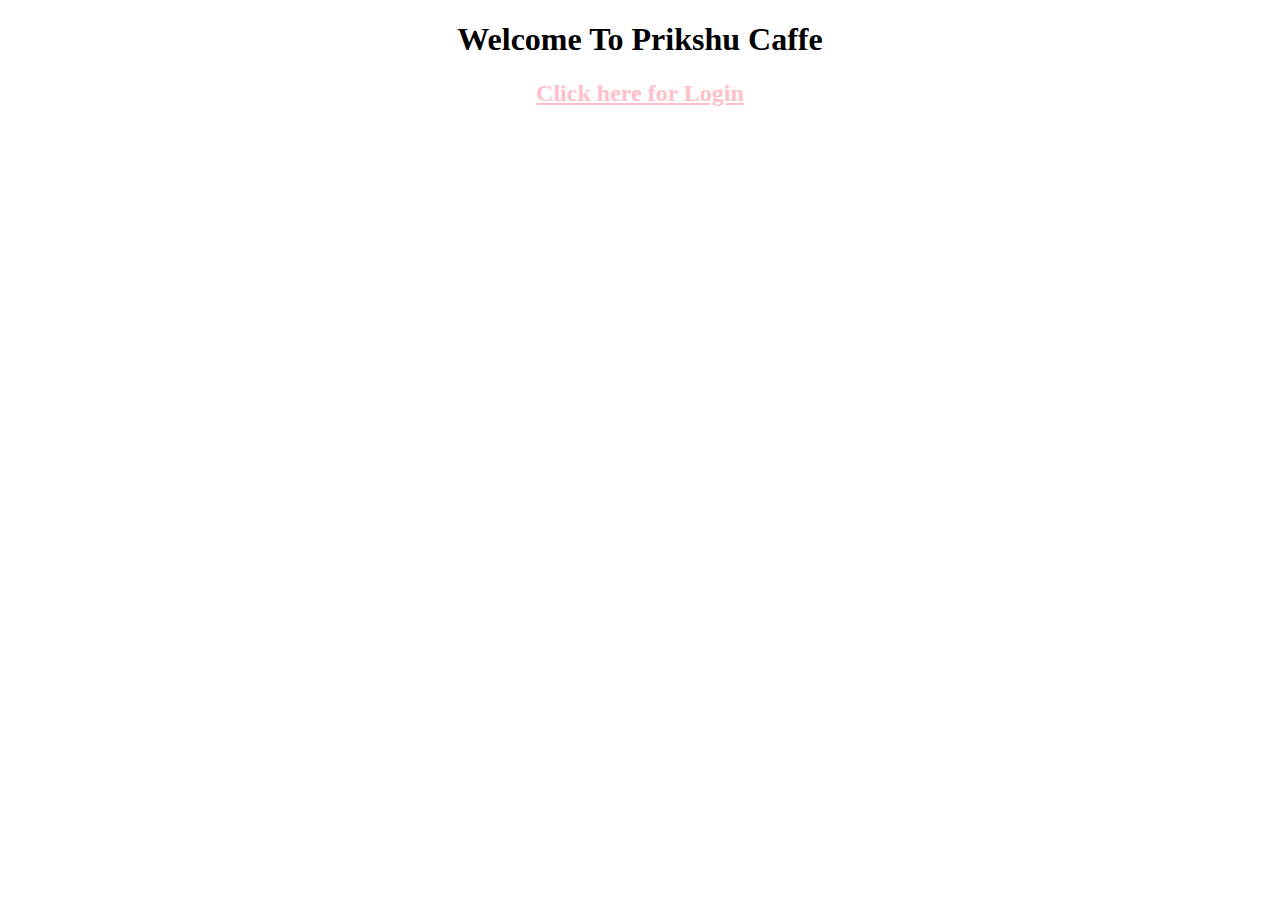
<file: CafeManagementSystem/src/main/resources/templates/index.html>
<!doctype html>
<html lang="en" xmlns:th="http://www.thymeleaf.org">
<head>

	<meta charset="ISO-8859-1">
	<title>Cafe Management System</title>
	
	<!-- css link -->
	<link rel="stylesheet" href="" th:href="@{/css/index.css}"/>
	
</head>

<body>

	<h1 align="center">Welcome To Prikshu Caffe</h1>
	<h2 align="center"><a href="loginform" style="color: pink;">Click here for Login</a></h2>
	
</body>

</html>
</file>
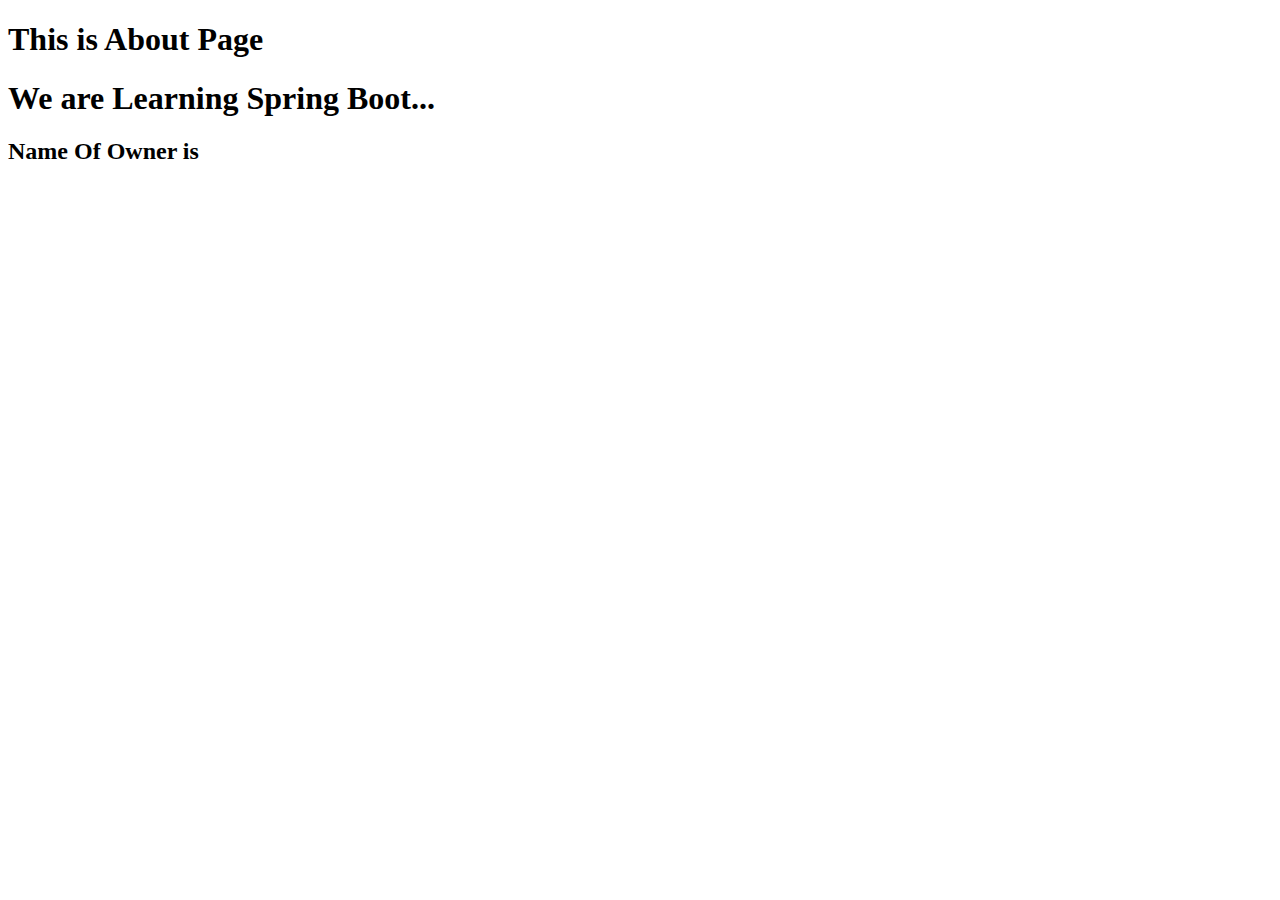
<file: CafeManagementSystem/src/main/resources/templates/about.html>
<!doctype html>
<html lang="en" xmlns:th="http://www.thymeleaf.org">
<head>
	<meta charset="UTF-8" />
	<title>About</title>
</head>
<body>
	<h1>This is About Page</h1>
	<h1>We are Learning Spring Boot...</h1>
	
	<!--  <h1 th:text="${name}"></h1> -->
	<h1 th:text="${ #strings.toUpperCase(name) }"></h1>
	
	<h1 th:text="${CurrentDate}"></h1>
	
	<h2>	Name Of Owner is	</h2>
</body>
</html>
</file>
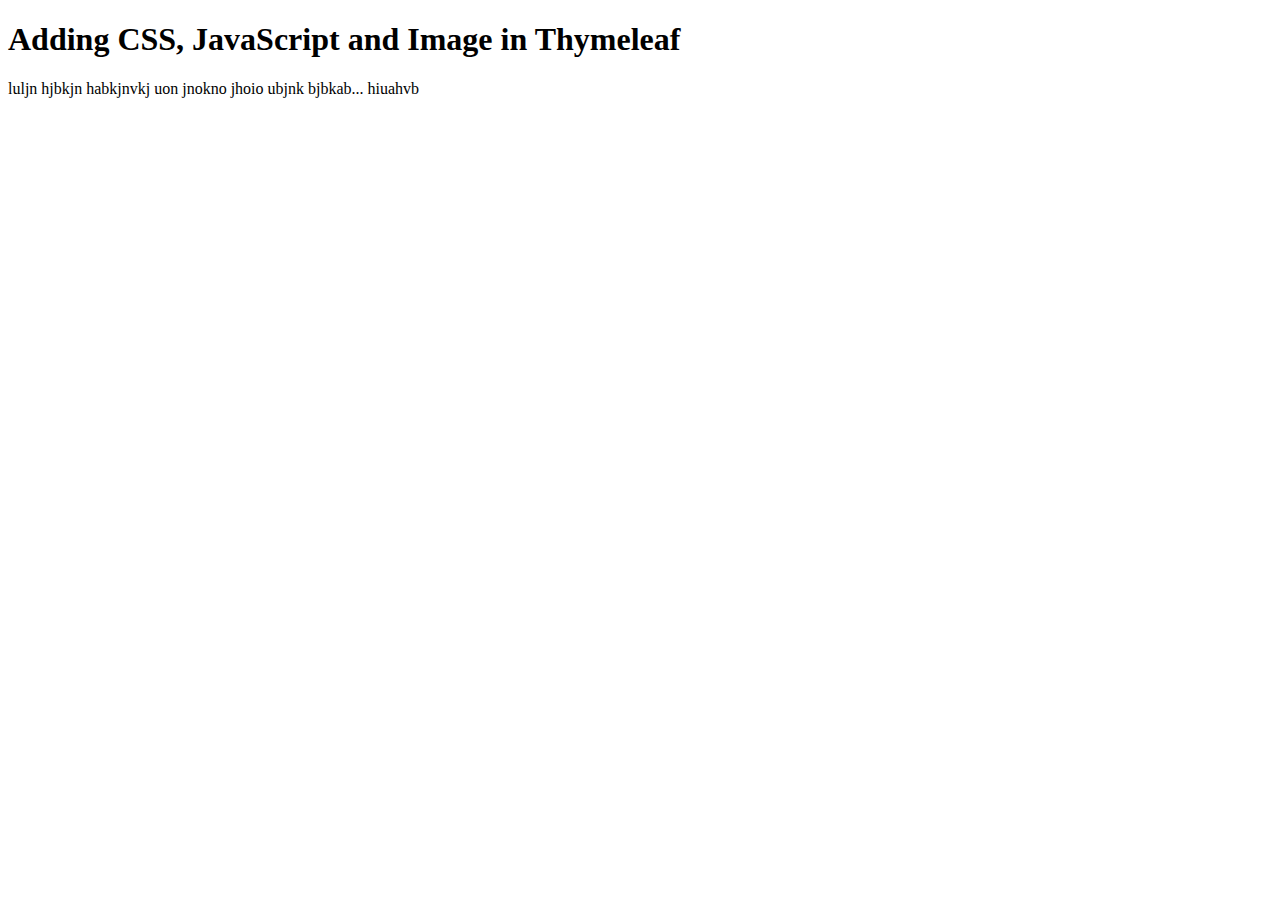
<file: CafeManagementSystem/src/main/resources/templates/example.html>
<!doctype html>
<html lang="en" xmlns:th="http://www.thymeleaf.org">
<head>
	<meta charset="UTF-8" />
	<title>Example</title>
	
	<link rel="stylesheet" href="" th:href="@{/css/mystyle.css}"/>
	
</head>
<body>
	<div class="container">
	
		<h1>Adding CSS, JavaScript and Image in Thymeleaf</h1>
		
		<p>luljn hjbkjn habkjnvkj uon jnokno jhoio ubjnk bjbkab... hiuahvb </p>

	</div>
	
</body>
</html>
</file>
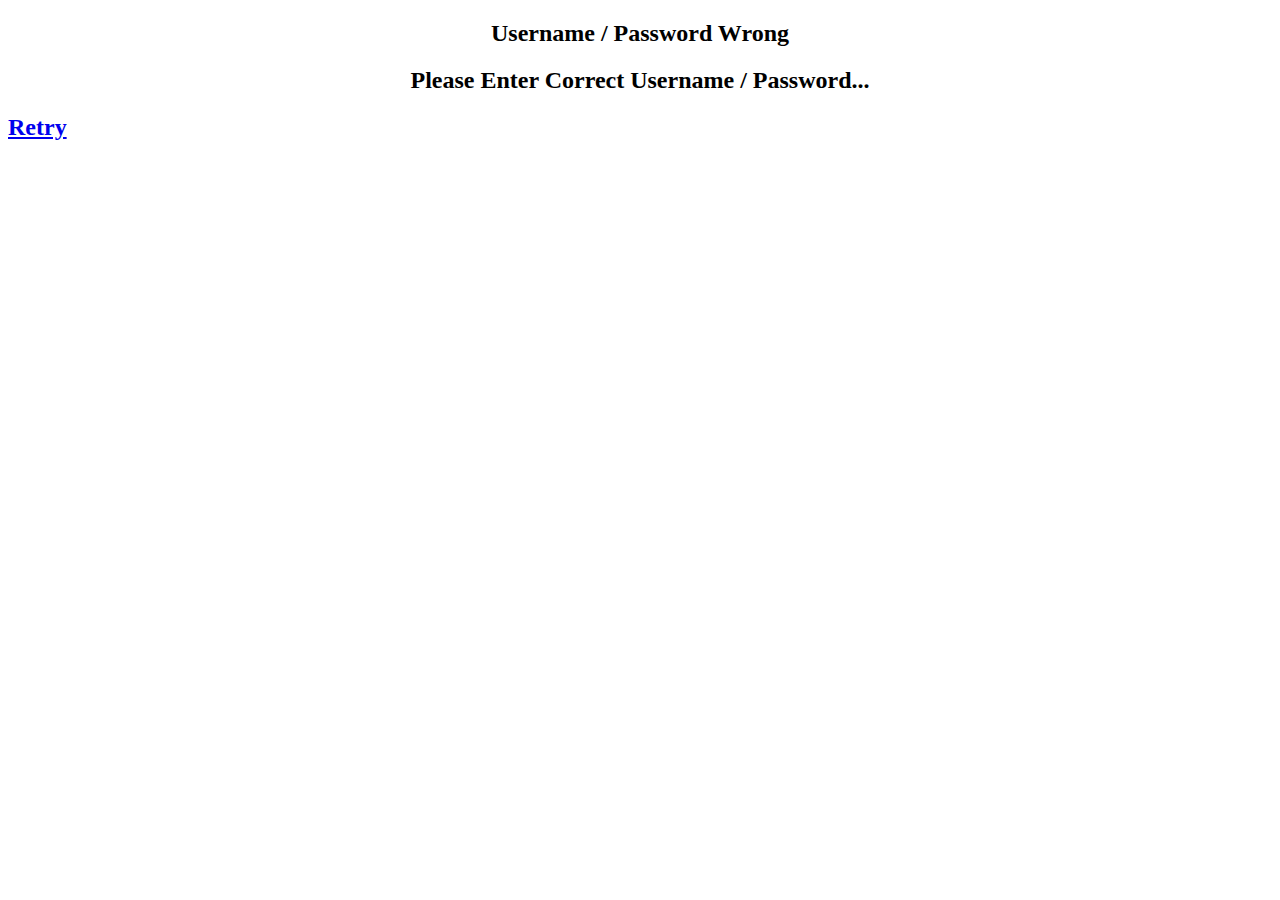
<file: CafeManagementSystem/src/main/resources/templates/failure.html>
<!DOCTYPE html>
<html>
<head>
<meta charset="ISO-8859-1">
<title>Failed to Log In</title>
</head>
<body>
<h2 align="center">Username / Password Wrong</h2>
<h2 align="center">Please Enter Correct Username / Password...</h2>
<h2 align="left"><a href="loginform">Retry</a></h2>
</body>
</html>
</file>
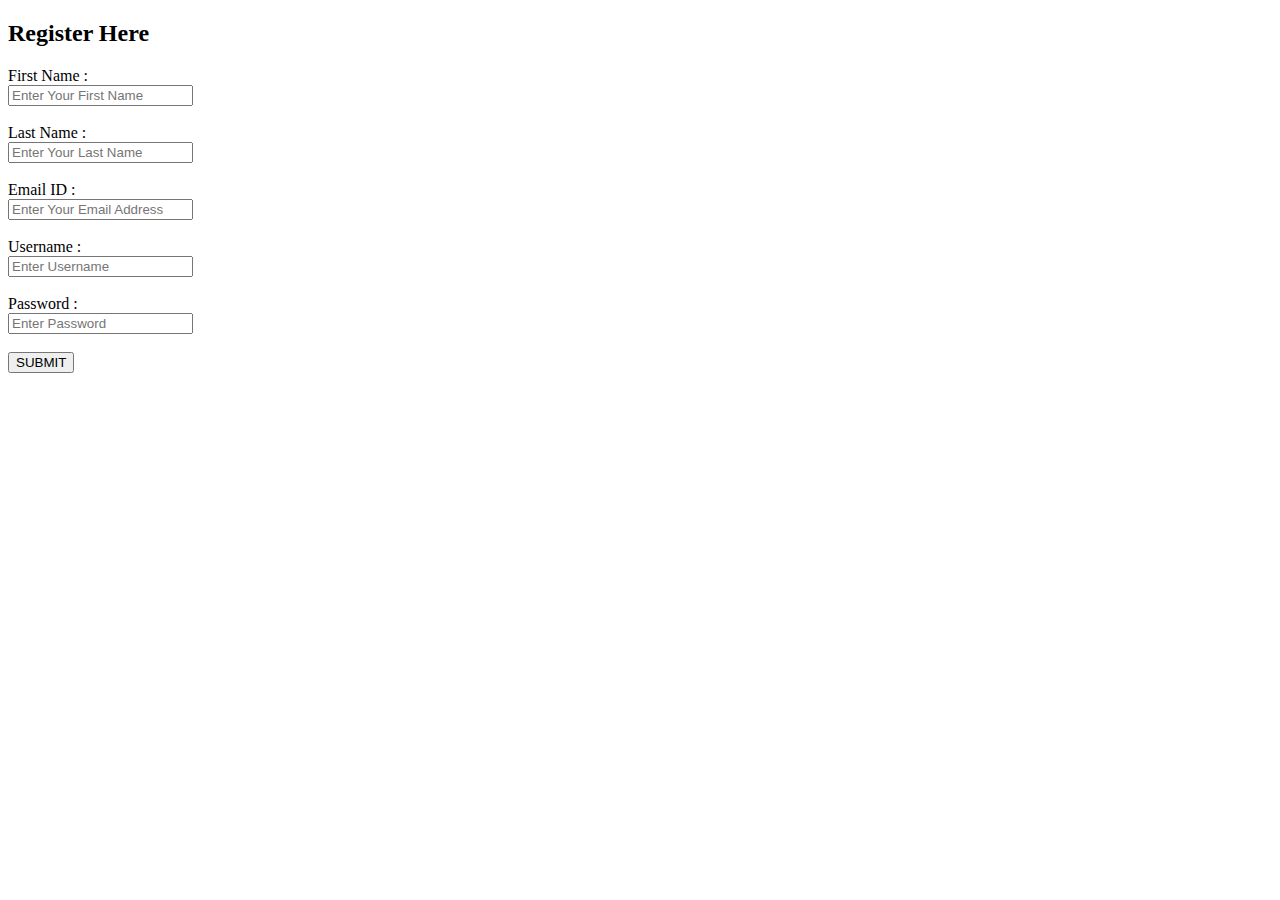
<file: CafeManagementSystem/src/main/resources/templates/registrationForm.html>
<!doctype html>
<html lang="en" xmlns:th="http://www.thymeleaf.org">

<head>

	<meta charset="ISO-8859-1">
	<title>Registration Form</title>
	<!-- css link -->
	<link rel="stylesheet" href="" th:href="@{/css/registrationform.css}"/>
	
</head>

<body>

	<div class="main">
	<div class="register">
		<h2>Register Here</h2>
		<form action="successRegistration" method="post" id="register">
		
		<label>First Name : </label>
		<br>
		<input type="text" name="fname" id="fname" placeholder="Enter Your First Name" />
		<br><br>
		
		<label>Last Name : </label>
		<br>
		<input type="text" name="lname" id="lname" placeholder="Enter Your Last Name" />
		<br><br>
		
		<label>Email ID : </label>
		<br>
		<input type="text" name="email" id="email" placeholder="Enter Your Email Address" />
		<br><br>
		
		<label>Username : </label>
		<br>
		<input type="text" name="username" id="username" placeholder="Enter Username" />
		<br><br>
		
		<label>Password : </label>
		<br>
		<input type="password" name="password" id="password" placeholder="Enter Password" />
		<br><br>
		
		<input type="submit" value="SUBMIT" name="submit" id="submit"/>

		</form>
		
	</div>
	</div>

	<!-- <h1 align="center"> WELCOME TO REGISTRATION PAGE</h1>
	<br><br>
	<form action="successRegistration" method="post">
	<h2 align="center">First Name : <input type="text" name="fname" /></h2>
	<h2 align="center">Last Name : <input type="text" name="lname" /></h2>
	<h2 align="center">Email ID : <input type="text" name="email" /></h2>
	<h2 align="center">Username : <input type="text" name="username" /></h2>
	<h2 align="center">Password : <input type="text" name="password" /></h2>
	<h2 align="center"><input type="submit" value="SUBMIT" /></h2>		
	</form>
	<br>
	<h2 align="center"><a href="loginform">Log In</a></h2> -->
	
</body>
</html>
</file>
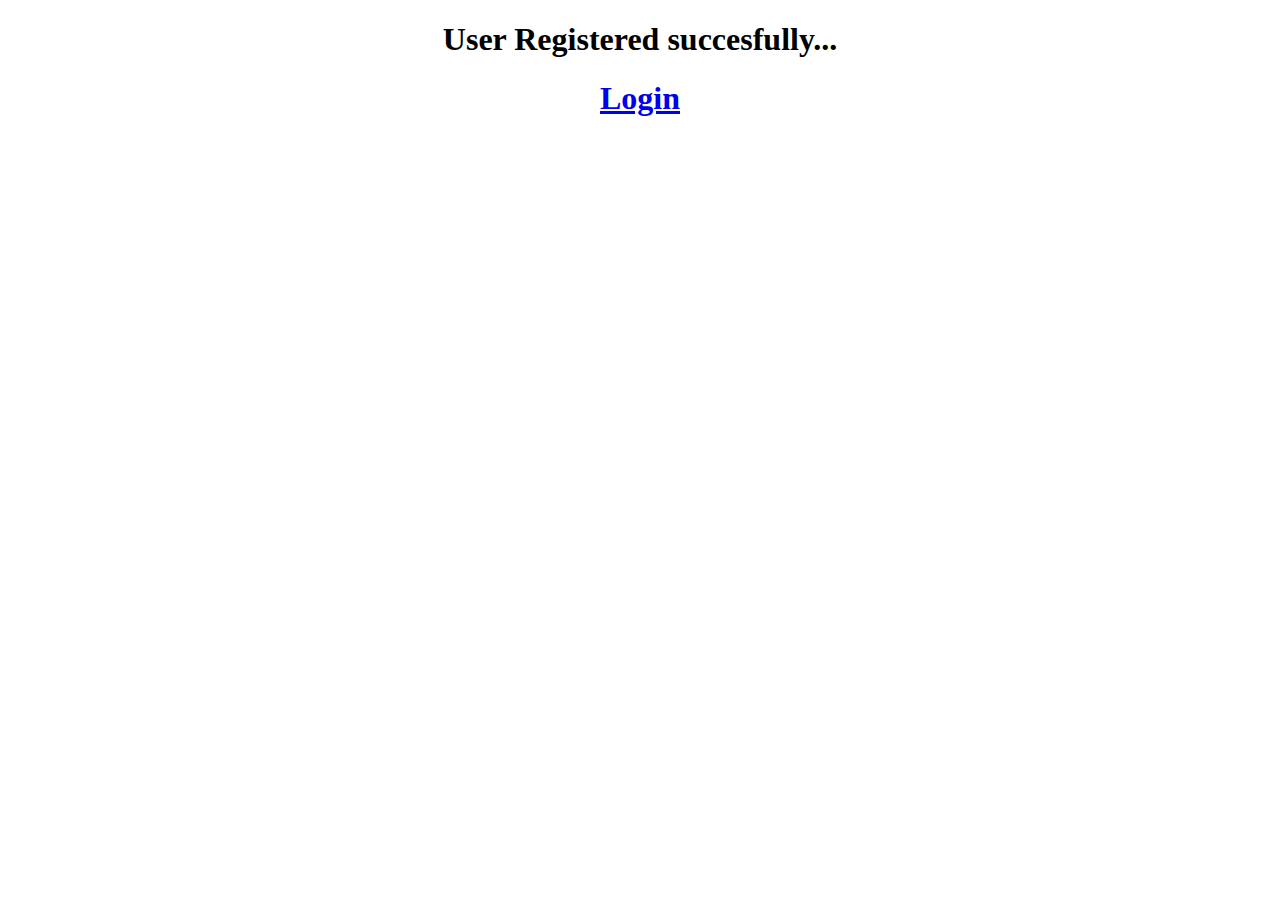
<file: CafeManagementSystem/src/main/resources/templates/succregister.html>
<!doctype html>
<html lang="en" xmlns:th="http://www.thymeleaf.org">
<head>

	<meta charset="ISO-8859-1">
	<title>User Registered Successfully</title>
	<!-- css link -->
	<link rel="stylesheet" href="" th:href="@{/css/index.css}"/>
	
</head>

<body>
	<h1 align="center">User Registered succesfully...</h1>
	<h1 align="center"><a href="/">Login</a></h1>
</body>

</html>
</file>
